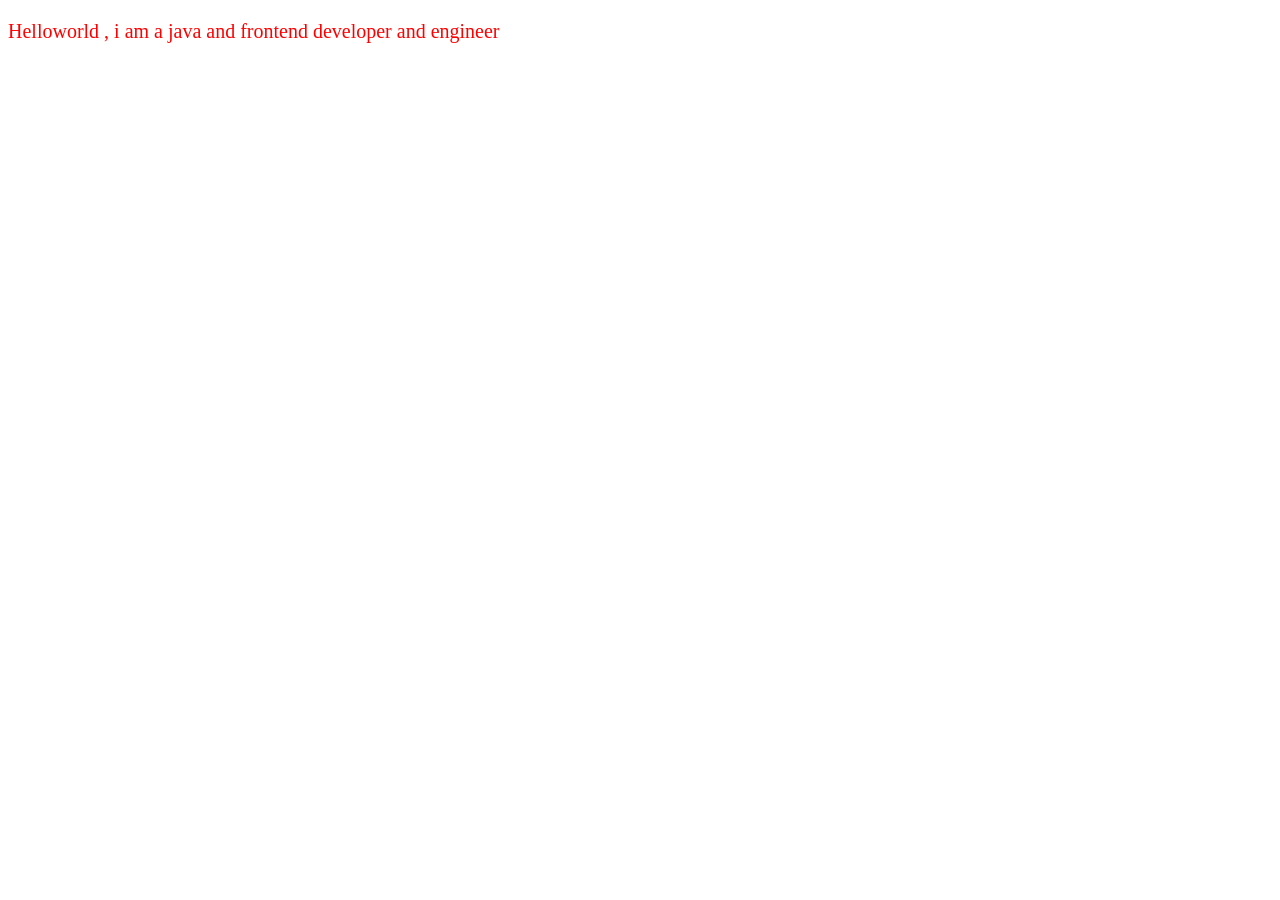
<file: javascript-learning/dom/index.html>
<!-- <!DOCTYPE html>
<html lang="en">
<head>
    <meta charset="UTF-8">
    <meta name="viewport" content="width=device-width, initial-scale=1.0">
    <title>Document</title>
</head>
<body>
    <h1 id="1">This is dipshan ranabhat </h1>
    <h2>Hi , i want to learn everything about javascript</h2>
    <h3>I want to become best developer d</h3>
    <script src="dom.js"></script>
</body>
</html> 
 -->


<!DOCTYPE html>
<html lang="en">
<head>
    <meta charset="UTF-8">
    <meta name="viewport" content="width=device-width, initial-scale=1.0">
    <title>My website for learning javascript</title>
    <link rel="stylesheet" href="style.css">
</head>
<body>
    <!-- <h1 id="title">Hello</h1>
    <h2 class="check">Hello I am class</h2>
    <p>Hello i am just going to be selected by tag and my content will be printed
    </p>
    <li class="item">Apple</li>
    <li class="item">Banana</li>
    <li class="item">Orange</li>

    <p id ="info">Hello, I am Dipshan Ranabhat.</p>
    <div id="box">I am a box</div>
    <img id="photo">
    
      <p id="title1">Hi, this is active menu</p> -->


      <p id="title">Helloworld</p>
    <script src="dom.js"></script>
  
</body>
</html>
</file>
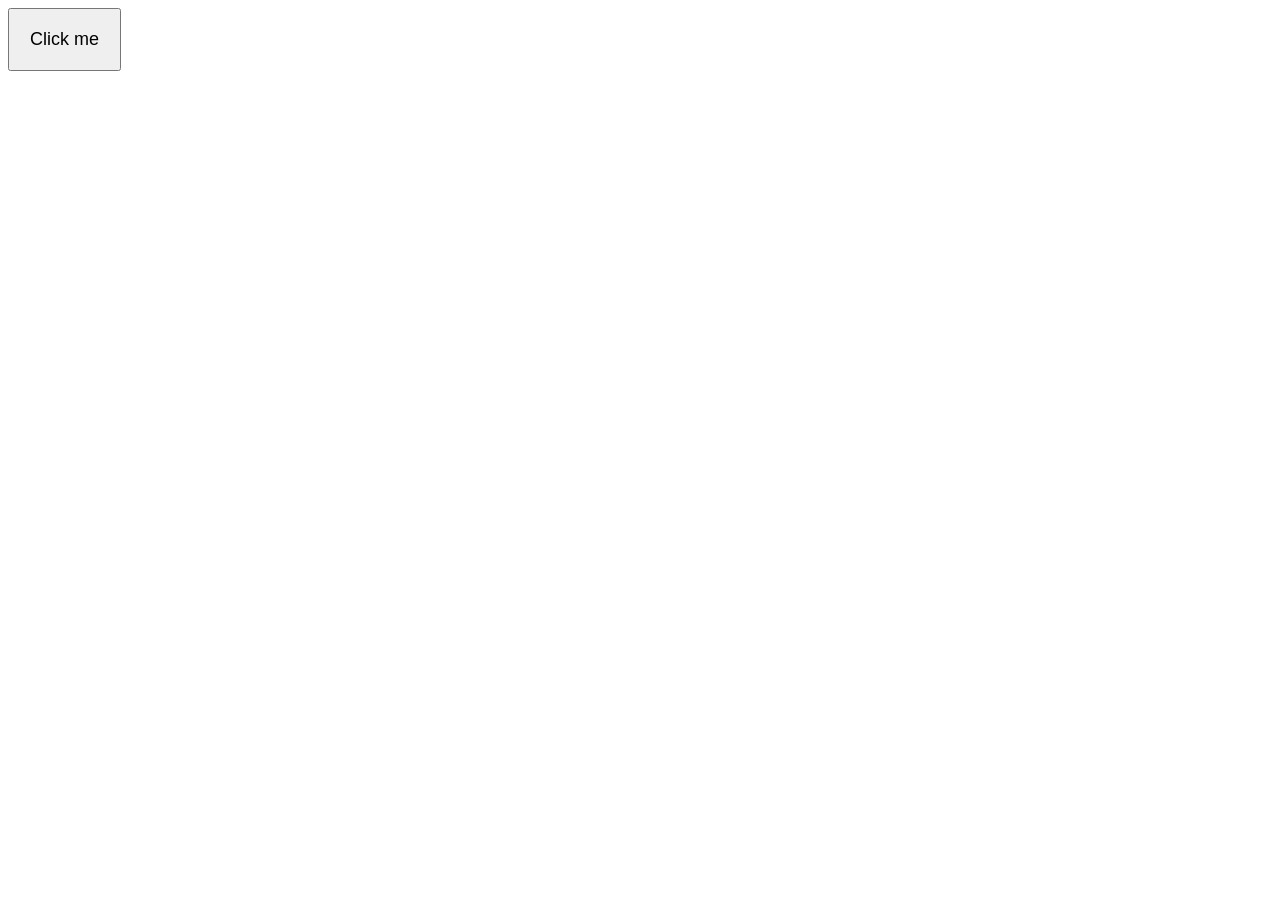
<file: javascript-learning/thisEventHandler/index.html>
<!DOCTYPE html>
<html lang="en">
<head>
    <meta charset="UTF-8">
    <meta name="viewport" content="width=device-width, initial-scale=1.0">
    <title>This in event handler</title>
    <style>
        button{
            padding:19px 20px;
            font-size: 18px;
        }
    </style>
</head>
<body>
    <button id="btn">Click me</button>
    <script src="script.js"></script>
</body>
</html>
</file>
<file: javascript-learning/dom/style.css>
.active{
    color:red;
    font-size: 20px;
}
</file>
